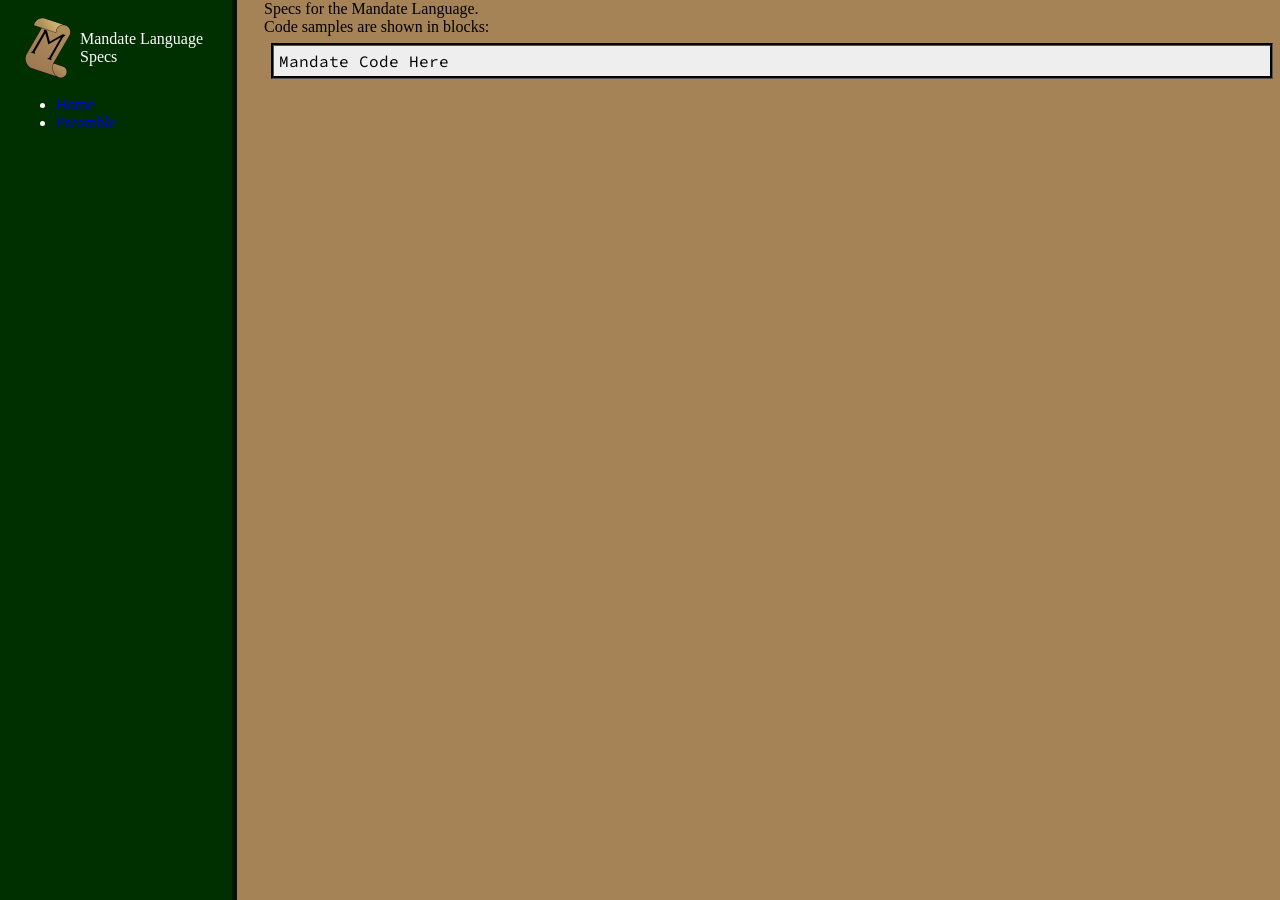
<file: index.html>
<!DOCTYPE html>

<html lang="en">
<head>
	<title>Mandate Specs</title>
    <link rel="stylesheet" href="styles/code_style.css">
    <script src="scripts/sidebar.js"></script>
</head>
<body>
    <div class="content">
        Specs for the Mandate Language.
        <br>
        Code samples are shown in blocks:
        <div class="code_block">
            Mandate Code Here
        </div>
    </div>
</body>
</file>
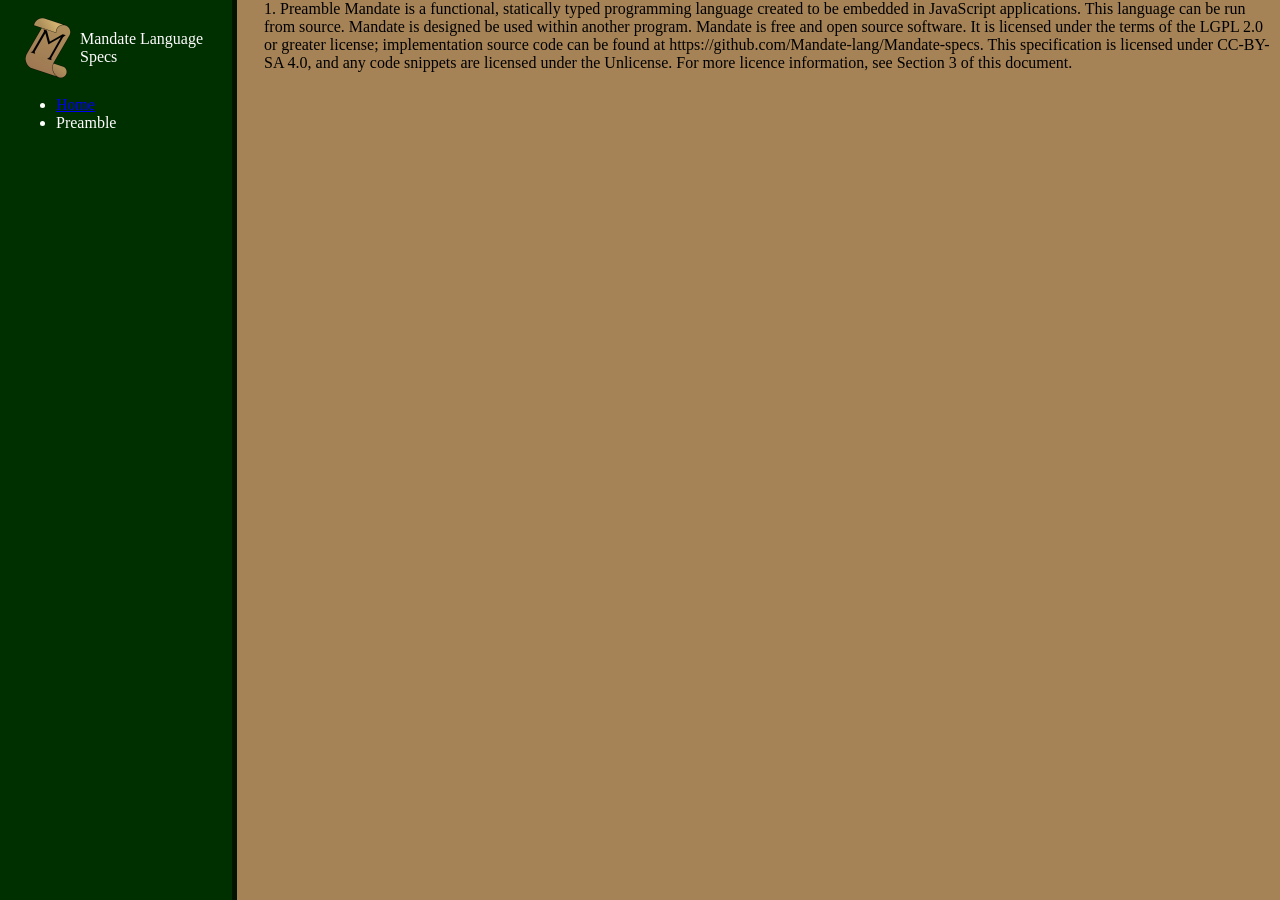
<file: pages/preamble.html>
<!DOCTYPE html>

<html lang="en">
<head>
	<title>Mandate Specs</title>
    <link rel="stylesheet" href="../styles/code_style.css">
    <script src="../scripts/sidebar.js"></script>
</head>
<body>
    <div class="content">
        1. Preamble
        Mandate is a functional, statically typed programming language created to be embedded in
        JavaScript applications. This language can be run from source. Mandate is designed be used within
        another program.
        Mandate is free and open source software. It is licensed under the terms of the LGPL 2.0 or
        greater license; implementation source code can be found at
        https://github.com/Mandate-lang/Mandate-specs.
        This specification is licensed under CC-BY-SA 4.0, and any code snippets are licensed under
        the Unlicense. For more licence information, see Section 3 of this document.
    </div>
</body>
</file>
<file: styles/code_style.css>
@font-face {
  font-family: 'Source Code Pro';
  src: url(../fonts/Source_Code_Pro/SourceCodePro-VariableFont_wght.ttf);
}

.code_block {
    font-family: 'Source Code Pro', 'Courier New', Courier, monospace;
    outline-style: groove;
    outline-color: black;
    background-color: #eeeeee;
    margin: 10px;
    padding: 5px;
}
</file>
